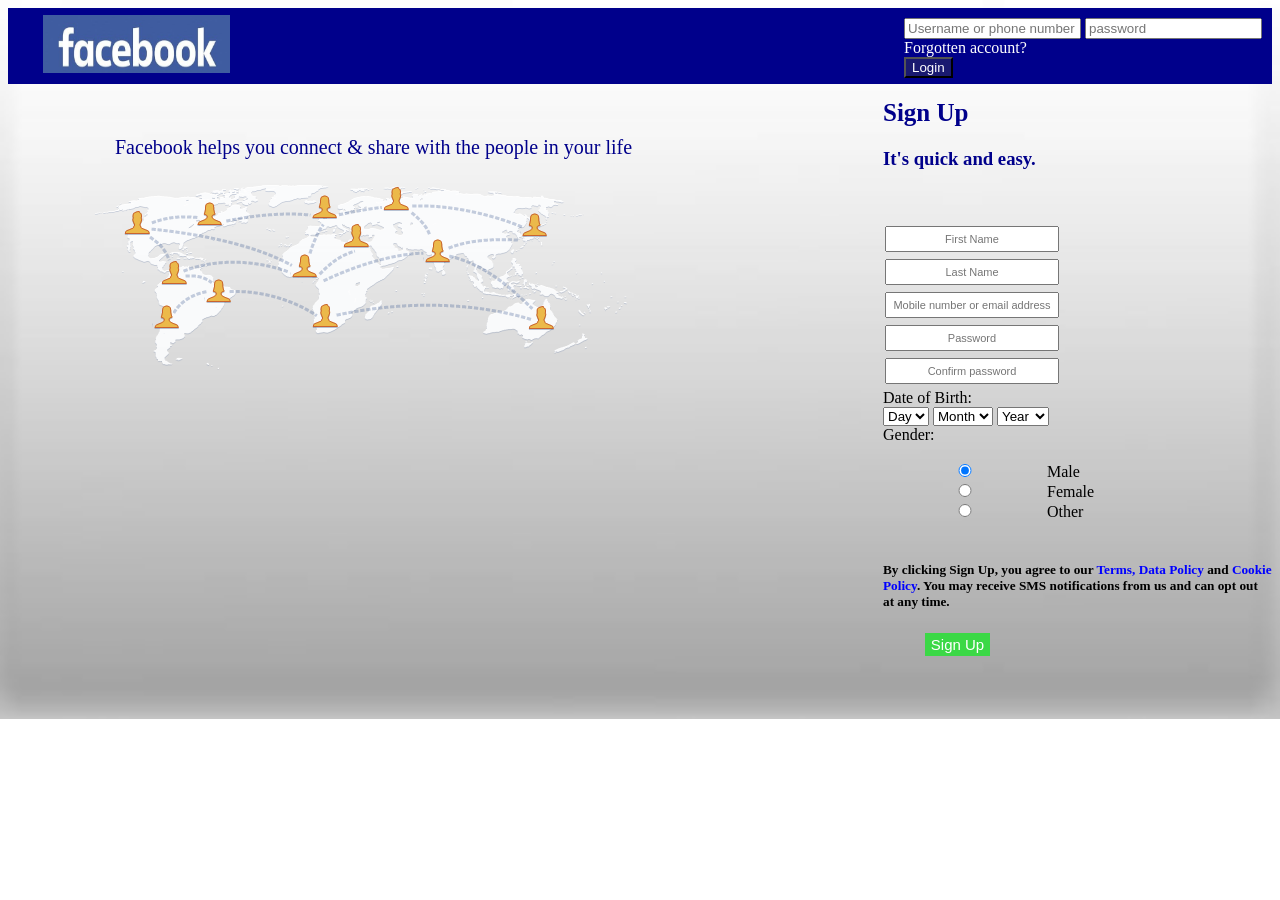
<file: index.html>
<!DOCTYPE html>
<html lang="en">
<head>
    <meta charset="UTF-8">
    <meta name="viewport" content="width=device-width, initial-scale=1.0">
    <title>Facebook login page - Rejaul</title>
    <link rel="icon" type="image/png" sizes="96x96" href="image/favicon-96x96.png">
    <link rel="stylesheet" href="css/style.css">
</head>
<body>

    <div class="R">
        <img src="image/facebook.jpg">
       <p><input type="text" placeholder="Username or phone number" required/> 
        <input type="password" placeholder="password" required/><br>
        <span>Forgotten account?</span><br>
        <button>Login</button>
       </p>
    </div>  
    <div class="E">
        <p>Facebook helps you connect & share with the people in your life</p><img src="image/fb page.png">
    </div>
     <div class="J">
        <h2>Sign Up</h2>
        <h3>It's quick and easy.</h3><br><br>
       <input type="text" placeholder="First Name" required/><br>
       <input type="text"  placeholder="Last Name" required/><br>
       <input type="text" placeholder="Mobile number or email address" required/><br>
       <input type="password" placeholder="Password" required/><br>
       <input type="password" placeholder="Confirm password" required/><br>
    
        Date of Birth: <br>
        <select>
            <option>Day</option>
            <option>01</option>
            <option>02</option>
            <option>03</option>
            <option>04</option>
            <option>05</option>
            <option>06</option>
            <option>07</option>
            <option>08</option>
            <option>09</option>
            <option>10</option>
            <option>11</option>
            <option>12</option>
            <option>13</option>
            <option>14</option>
            <option>15</option>
            <option>16</option>
            <option>17</option>
            <option>18</option>
            <option>19</option>
            <option>20</option>
            <option>21</option>
            <option>22</option>
            <option>23</option>
            <option>24</option>
            <option>25</option>
            <option>26</option>
            <option>27</option>
            <option>28</option>
            <option>29</option>
            <option>30</option>
            <option>31</option>
           </select>
           <select>
            <option>Month</option>
            <option>01</option>
            <option>02</option>
            <option>03</option>
            <option>04</option>
            <option>05</option>
            <option>06</option>
            <option>07</option>
            <option>08</option>
            <option>09</option>
            <option>10</option>
            <option>11</option>
            <option>12</option>
         </select>
         <select>
            <option>Year</option>
            <option>2020</option>
            <option>2019</option>
            <option>2018</option>
            <option>2017</option>
            <option>2016</option>
            <option>2015</option>
            <option>2014</option>
            <option>2013</option>
            <option>2012</option>
            <option>2011</option>
            <option>2010</option>
            <option>2009</option>
            <option>2008</option>
            <option>2007</option>
            <option>2006</option>
            <option>2005</option>
            <option>2004</option>
            <option>2003</option>
            <option>2002</option>
            <option>2001</option>
            <option>2000</option>
            <option>1999</option>
            <option>1998</option>
            <option>1997</option>
            <option>1996</option>
            <option>1995</option>
            <option>1994</option>
            <option>1993</option>
            <option>1992</option>
            <option>1991</option>
            <option>1990</option>
    </select><br>
        Gender:<br><br>
			<input type="radio" name="gender" checked />Male<br>
			<input type="radio" name="gender"/>Female<br>
			<input type="radio" name="gender"/>Other<br><br>
        <h5>By clicking Sign Up, you agree to our <span class="blue">Terms, Data Policy</span> and <span class="blue">Cookie Policy</span>. You may receive SMS notifications from us and can opt out at any time.</h5>
        <button>Sign Up</button>
    </div>

</body>
</html>
</file>
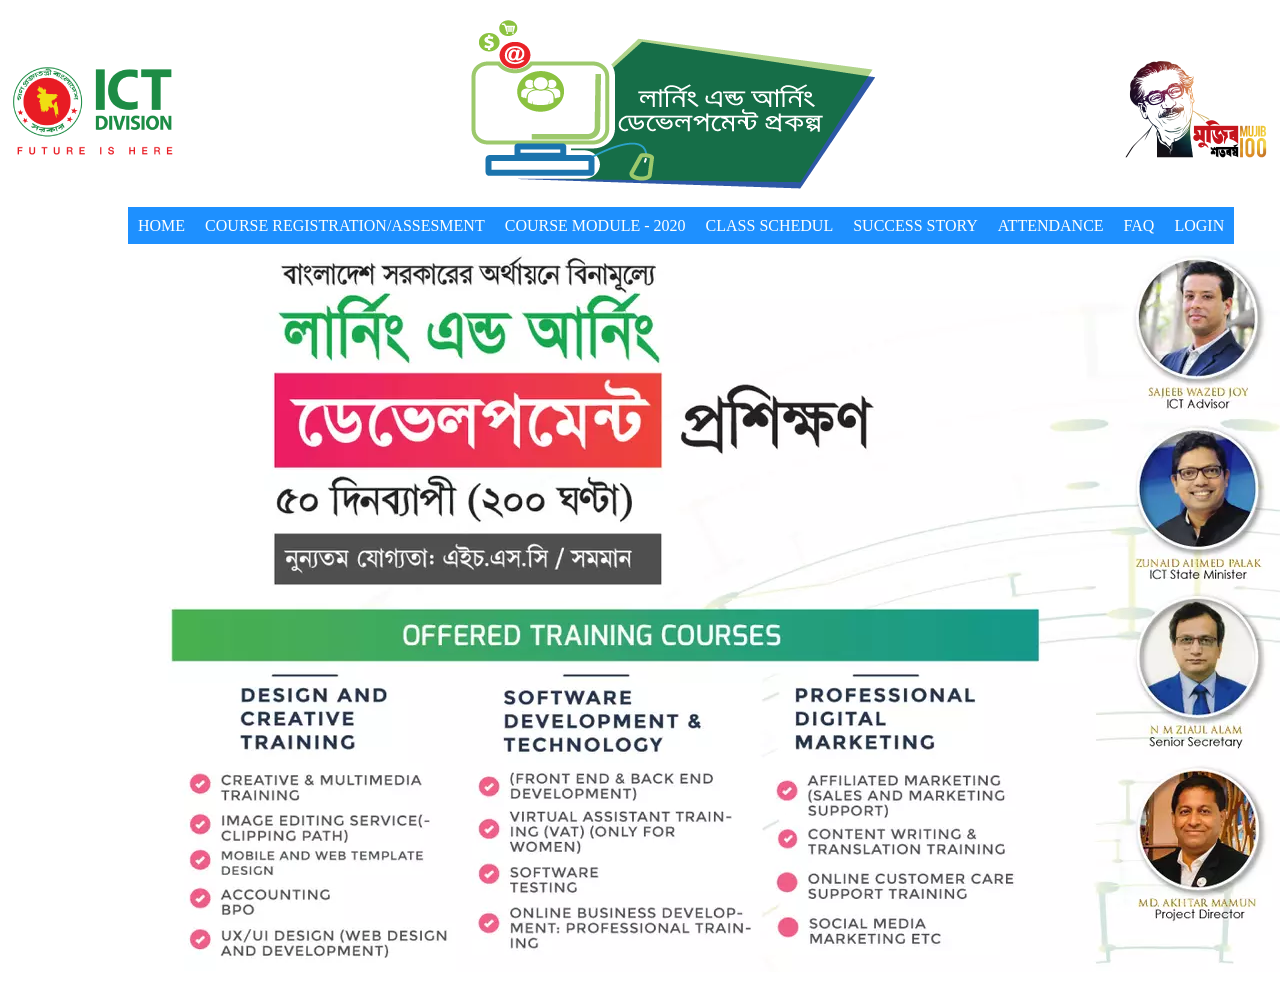
<file: New folder (2)/B.html>
<!DOCTYPE html>
<html lang="en">
<head>
    <meta charset="UTF-8">
    <meta name="viewport" content="width=, initial-scale=1.0">
    <title>LEDP</title>
    <link rel="stylesheet" href="css/style.css">
</head>
<body>
    <div class="B">
            <div class="image1"><img src="images/ictdd.png" alt=""></a></div>
            <div class="image2"><img src="images/ledp.apng" alt=""></div>
            <div class="image3"><img src="images/mujib100.png" alt=""></div>
    </div>
    <div class="R">
        
            <nav>
                <ul>
                 <li class="shorano"><a href=""> Home</a></li>
                    <li><a href="">Course Registration/Assesment</a></li>
                    <li><a href="">Course Module - 2020</a></li>
                    <li><a href="">Class Schedul</a></li>
                    <li><a href="">Success Story</a></li>
                    <li><a href="">Attendance</a></li>
                    <li><a href="">FAQ</a></li>
                    <li><a href="">Login</a></li>
                </ul>
            </nav>
    </div>
    <div>
        <div class="image4"><img src="images/ledp.webp2.webp" alt=""></div> 
    </div>   
</body>
</html>
</file>
<file: css/style.css>
body{
    background: url(../image/facebook\ 2.jpg);
    background-repeat: no-repeat;
    background-size: cover;
    
}
.R{    color: white;
    background: darkblue;   
    margin-bottom: -28px;
    margin-left:  none;
    padding: 5px 10px;
    margin-top: 0px;
}
.R img{
    width: 15%;
    margin: 2px 25px;
    height: 58px;
}
.R h1{
    font-size: 50px;
    padding: 10px;
    margin-left: 50px;
} 
.R button{
    background: midnightblue;
    color: white;
}   
.R p{
    margin-bottom: -36px;
    margin-left: 90px;
    margin-top: 5px;
    float: right;
}
.E{
   color: darkblue;
   margin-left: 85px;
   margin-top: -25px;
}
.E p{
    font-size: 20px;
    text-align: left;
    margin-left: 22px;
    margin-top: 80px;
}
.J{
    margin-left: 875px;
    margin-top: -300px;
}
.J h2{
    font-size: 25px;
    color: darkblue;
    text-align: 55px;
}
.J h3{
    color: darkblue;
    text-align: 55px;
}
.J input{
    font-size: 11px;
    text-align: center;
    margin: 2px;
    margin-bottom: 5px;
    width: 160px;
    padding: 5px;
}
.blue{
    color: blue;
}
.J button{
    width: 65px;
    text-align: 75px;
    padding: 3px;
    background: #2dde3ae3;
    color: #fff;
    font-size: 15px;
    margin-left: 42px;
    border: none;
}
h5{
    float: center;
}
    


hhhh
</file>
<file: New folder (2)/css/style.css>
.body{

}
.B{
 width: 100%;
 display: flex;
}
.R{}
.R nav{
}
.R nav ul{
    margin-left: 80px;
    margin-top: 5px;
}
.R nav ul li{
    display: inline;
    margin-right: -4px;
}
.R nav ul li a{
    background: dodgerblue;
    padding: 10px;
    text-decoration: none;
    text-transform: uppercase;
    color: #fff;
}
.R nav ul li a:hover{
    background: darkblue;
    transition: 3s;
    border-radius: 20px;
}
.image1{
 width: 33.3333333333%;
 text-align: left;
 padding-top: 50px;
}

.image2{ 
    width: 33.33333333%;
    height: 25%;
    text-align: center;
}
.image3{
    width: 33.3333333%;
    text-align: end;
    padding-top: 50px;
}

.image4{
    margin-left: 80px;
}
</file>
